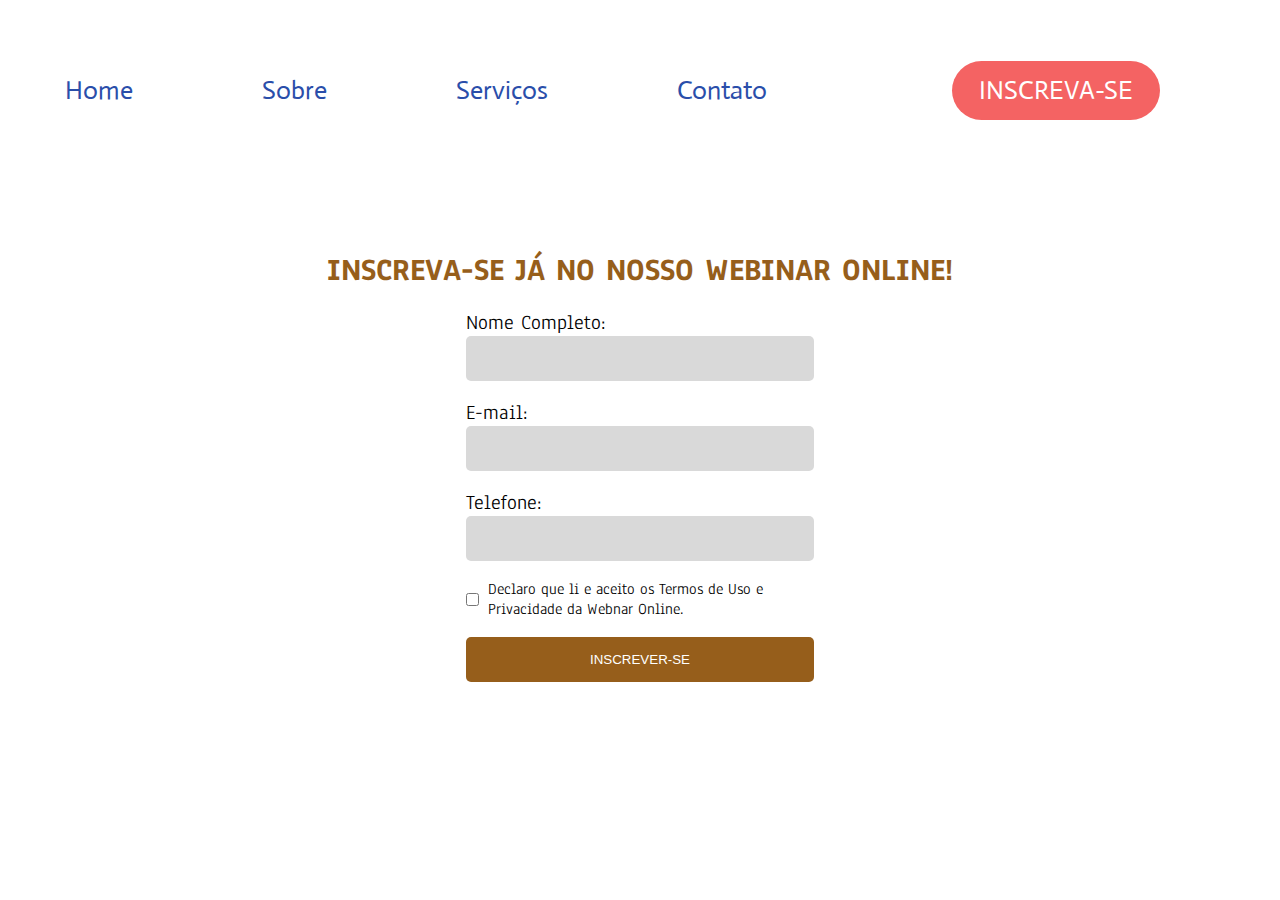
<file: HTML/inscreva_se.html>
<!DOCTYPE html>
<html lang="pt-br">
  <head>
    <meta charset="UTF-8" />
    <meta name="viewport" content="width=device-width, initial-scale=1.0" />
    <title>inscreva-se</title>
    <link rel="stylesheet" href="../css/inscreva_se.css" />
  </head>
  <body>
    <header>
      <nav>
        <div class="links">
          <a href="./index.html">Home</a>
          <a href="./sobre_nos.html">Sobre</a>
          <a href="./fora_do_ar.html">Serviços</a>
          <a href="./fora_do_ar.html">Contato</a>
        </div>

        <div class="inscreva-se">
          <a href="./inscreva_se.html" class="botao-inscreva-se">INSCREVA-SE</a>
        </div>
      </nav>
    </header>

    <main>
      <form>
        <h1>INSCREVA-SE JÁ NO NOSSO WEBINAR ONLINE!</h1>

        <div class="container-form">
          <div class="cadastro">
            <label for="nome-completo">Nome Completo:</label>
            <input type="text" name="nome-completo" id="nome-completo" required />

            <label for="email">E-mail:</label>
            <input type="email" name="email" id="email" required />

            <label for="telefone">Telefone:</label>
            <input type="number" name="telefone" id="telefone" required />
          </div>

          <div class="termos-de-uso">
            <input type="checkbox" id="checkbox" required />
            <label for="checkbox">Declaro que li e aceito os Termos de Uso e Privacidade da Webnar Online.</label>
          </div>

          <input type="submit" value="INSCREVER-SE" class="botao-inscrever-se" />
        </div>
      </form>
    </main>
  </body>
</html>
</file>
<file: css/inscreva_se.css>
@import url("https://fonts.googleapis.com/css2?family=Actor&family=Anaheim&display=swap");

* {
  margin: 0;
  padding: 0;
  box-sizing: border-box;
}

header {
  width: 100%;
  height: 20vh;
}

header nav {
  display: flex;
  align-items: center;
  justify-content: space-between;
  width: 100%;
  height: 20vh;
  font-family: Actor, sans-serif;
}

header nav a {
  color: #2a4eaa;
  text-decoration: none;
  font-size: 1.6rem;
}

header nav .links {
  display: flex;
  justify-content: space-around;
  align-items: center;
  width: 65%;
}

header nav .inscreva-se {
  width: 35%;
  display: flex;
  justify-content: center;
  align-items: center;
}

.botao-inscreva-se {
  color: #fff;
  background-color: #f46363;
  font-family: Actor, sans-serif;
  font-size: 1.6rem;
  padding: 1.5vh 3vh;
  border-radius: 30px;
  text-decoration: none;
  margin: 6vh 0;
}

main {
  display: flex;
  justify-content: center;
}

form {
  height: 80vh;
  width: 70%;
  display: flex;
  flex-direction: column;
  justify-content: center;
  align-items: center;
}

form h1 {
  font-family: Anaheim, sans-serif;
  color: #965e1b;
  text-align: center;
}

form .container-form {
  display: flex;
  flex-direction: column;
  align-items: center;
  height: 60vh;
}

form .cadastro {
  width: 70%;
  display: flex;
  flex-direction: column;
  align-items: flex-start;
}

form .cadastro label {
  font-family: Anaheim, sans-serif;
  font-size: 1.3rem;
  margin-top: 2vh;
}
form .cadastro input {
  width: 100%;
  height: 5vh;
  border: none;
  border-radius: 5px;
  background-color: #d9d9d9;
  padding: 0 2vh;
}

.termos-de-uso {
  width: 70%;
  display: flex;
  align-items: center;
  justify-content: center;
  margin-top: 2vh;
}

.termos-de-uso input {
  margin-right: 1vh;
}

.termos-de-uso label {
  font-family: Anaheim, sans-serif;
}

.botao-inscrever-se {
  width: 70%;
  height: 5vh;
  margin-top: 2vh;
  background-color: #965e1b;
  border: none;
  border-radius: 5px;
  cursor: pointer;
  color: #fff;
  padding: 1.5vh 0;
}
</file>
